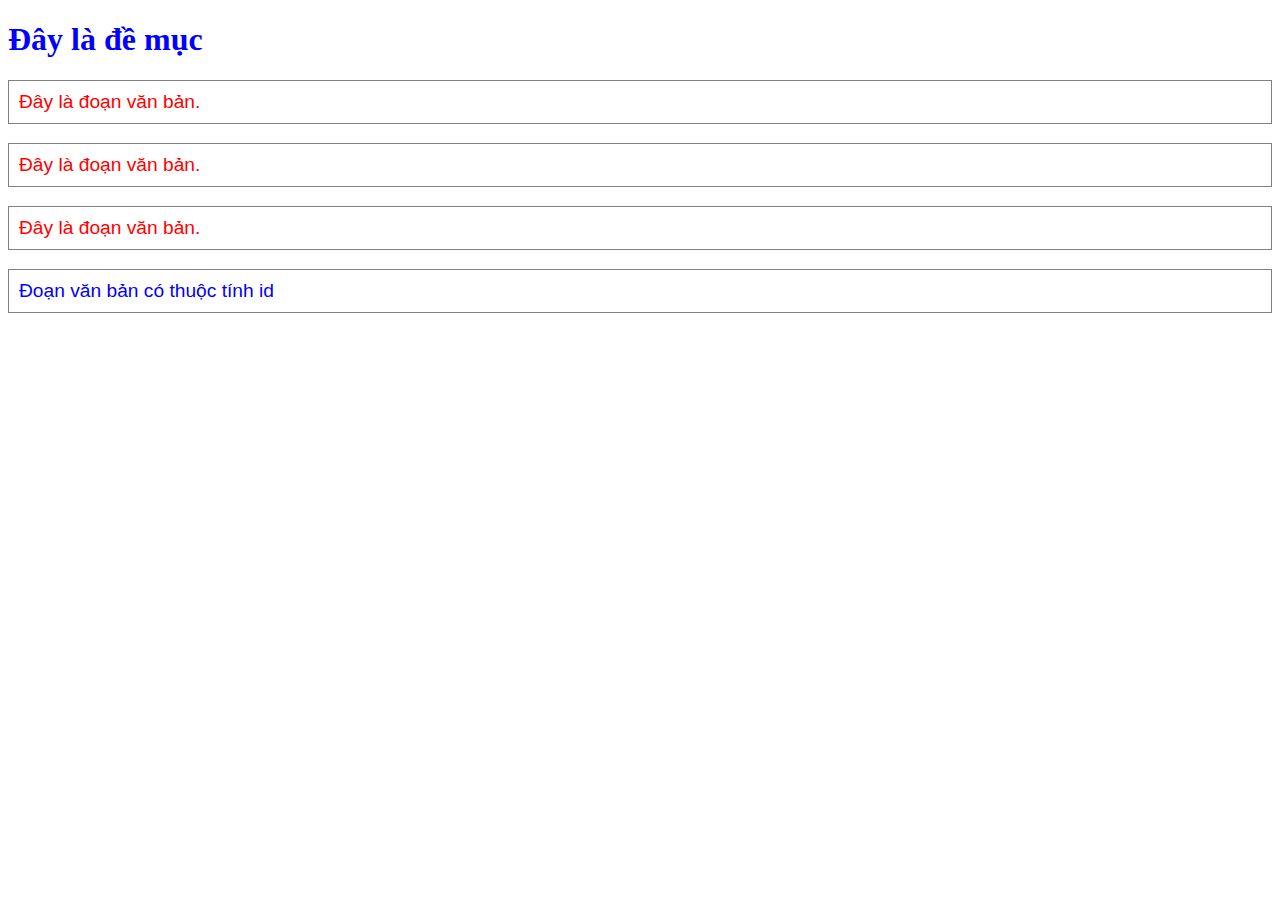
<file: CSS/index.html>
<!DOCTYPE html>
<html lang="en">
<head>
    <meta charset="UTF-8">
    <title>Title</title>
    <style>
        h1 {
            color: blue;
            font-family: Tahoma;
            font-size: 200%;

        }

        p {
            color: red;
            font-family: Arial;
            font-size: 120%;
            border: 1px solid grey;
            padding: 10px;
        }
        #element1 {
            color: blue;
        }
    </style>
</head>
<body>

<h1>Đây là đề mục</h1>

<p>Đây là đoạn văn bản.</p>
<p>Đây là đoạn văn bản.</p>
<p>Đây là đoạn văn bản.</p>
<p id="element1">Đoạn văn bản có thuộc tính id</p>
</body>
</html>
</file>
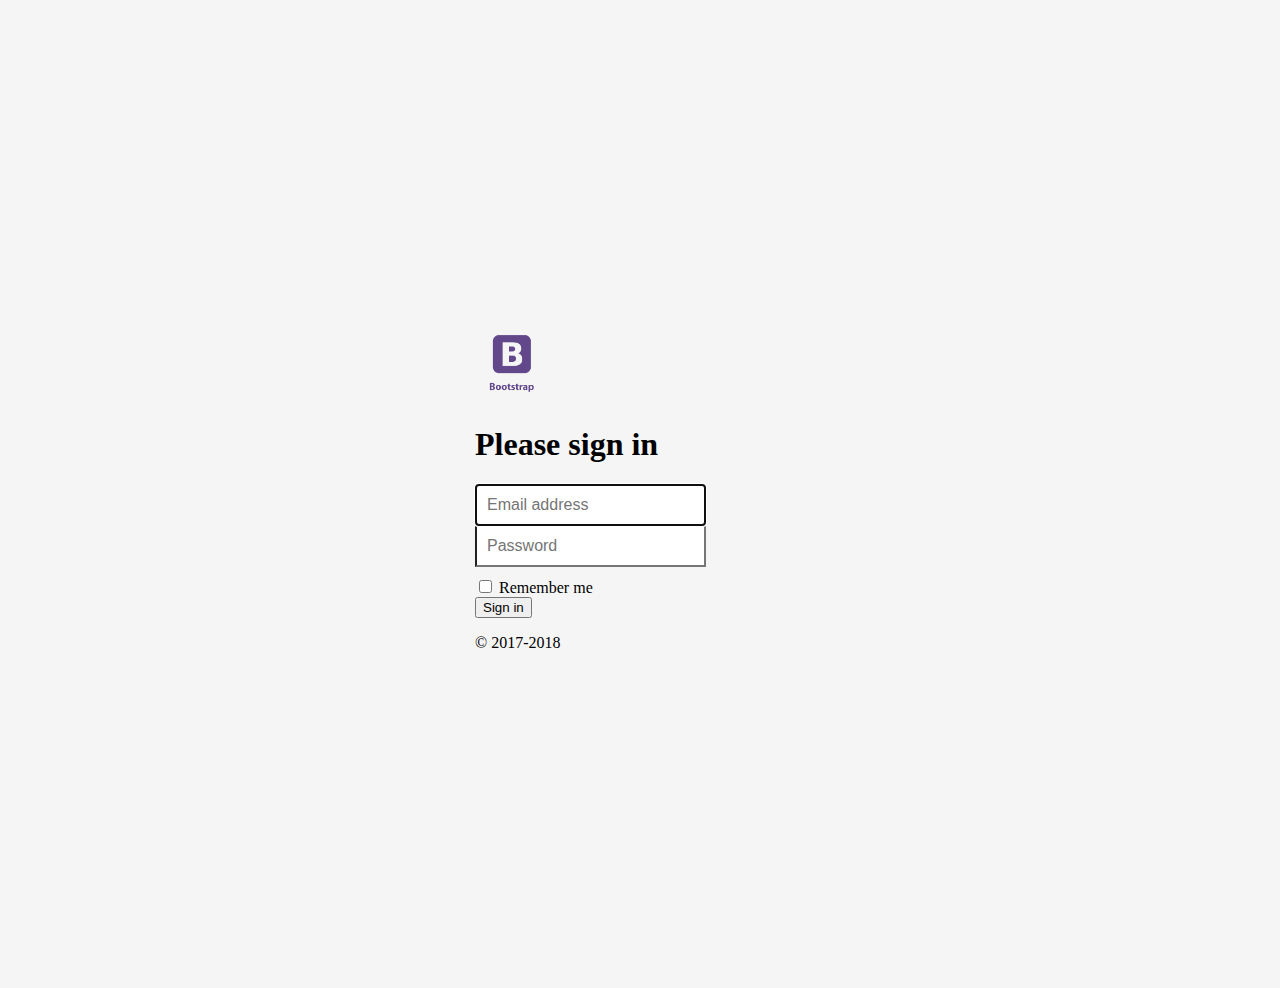
<file: Sử dụng Bootstrap xây dựng form login/index.html>
<!doctype html>
<html lang="en">
<head>
    <!-- Required meta tags -->
    <meta charset="utf-8">
    <meta name="viewport" content="width=device-width, initial-scale=1">

    <!-- Bootstrap CSS -->
    <link href="https://cdn.jsdelivr.net/npm/bootstrap@5.0.0-beta2/dist/css/bootstrap.min.css" rel="stylesheet"
          integrity="sha384-BmbxuPwQa2lc/FVzBcNJ7UAyJxM6wuqIj61tLrc4wSX0szH/Ev+nYRRuWlolflfl" crossorigin="anonymous">

    <title>Login</title>
    <link rel="stylesheet" href="styles.css">
</head>
<body class="text-center">
<form class="form-signin">
    <img class="mb-4" src="bootstrap.png" alt="" width="72"
         height="72">
    <h1 class="h3 mb-3 font-weight-normal">Please sign in</h1>
    <input type="email" id="inputEmail" class="form-control" placeholder="Email address" required autofocus>
    <input type="password" id="inputPassword" class="form-control" placeholder="Password" required>
    <div class="checkbox mb-3">
        <label>
            <input type="checkbox" value="remember-me"> Remember me
        </label>
    </div>
    <button class="btn btn-lg btn-primary btn-block" type="submit">Sign in</button>
    <p class="mt-5 mb-3 text-muted">&copy; 2017-2018</p>
</form>
<script src="https://cdn.jsdelivr.net/npm/bootstrap@5.0.0-beta2/dist/js/bootstrap.bundle.min.js"
        integrity="sha384-b5kHyXgcpbZJO/tY9Ul7kGkf1S0CWuKcCD38l8YkeH8z8QjE0GmW1gYU5S9FOnJ0"
        crossorigin="anonymous"></script>
</body>
</html>
</file>
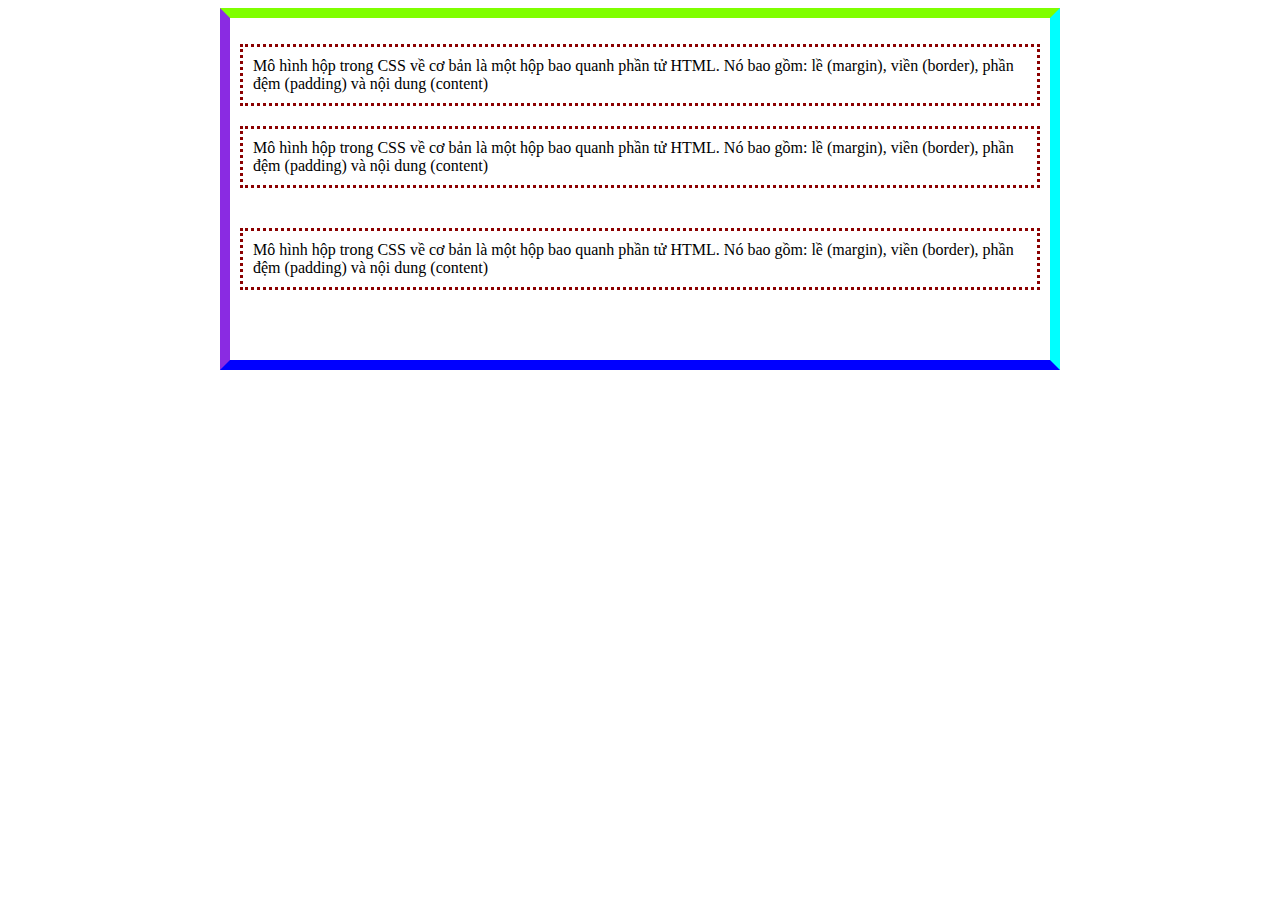
<file: Sử dụng box model/index.html>
<!DOCTYPE html>
<html lang="en">
<head>
    <meta charset="UTF-8">
    <title>Sử dụng Boxmodel</title>
    <style type="text/css">
        .boxmodel{
        margin: 0 auto;
        width: 800px;
        border: 10px;
        padding: 10px;
        border-color: chartreuse aqua blue blueviolet;
        border-style: solid;
    }
    .boxmodel p{
    border: 3px dotted darkred;
    padding: 10px;
    }
    #boxmodel1{
        margin-bottom: 20px;
    }
    #boxmodel2{
        margin-bottom: 40px;
    }
    #boxmodel3{
        margin-bottom: 60px;
    }

    </style>
</head>
<body>
<div class="boxmodel">
    <p id="boxmodel1">Mô hình hộp trong CSS về cơ bản là một hộp bao quanh phần tử HTML.
        Nó bao gồm: lề (margin), viền (border), phần đệm (padding) và nội dung (content)</p>
    <p id="boxmodel2">Mô hình hộp trong CSS về cơ bản là một hộp bao quanh phần tử HTML.
        Nó bao gồm: lề (margin), viền (border), phần đệm (padding) và nội dung (content)</p>
    <p id="boxmodel3">Mô hình hộp trong CSS về cơ bản là một hộp bao quanh phần tử HTML.
        Nó bao gồm: lề (margin), viền (border), phần đệm (padding) và nội dung (content)</p>
</div>
</body>
</html>
</file>
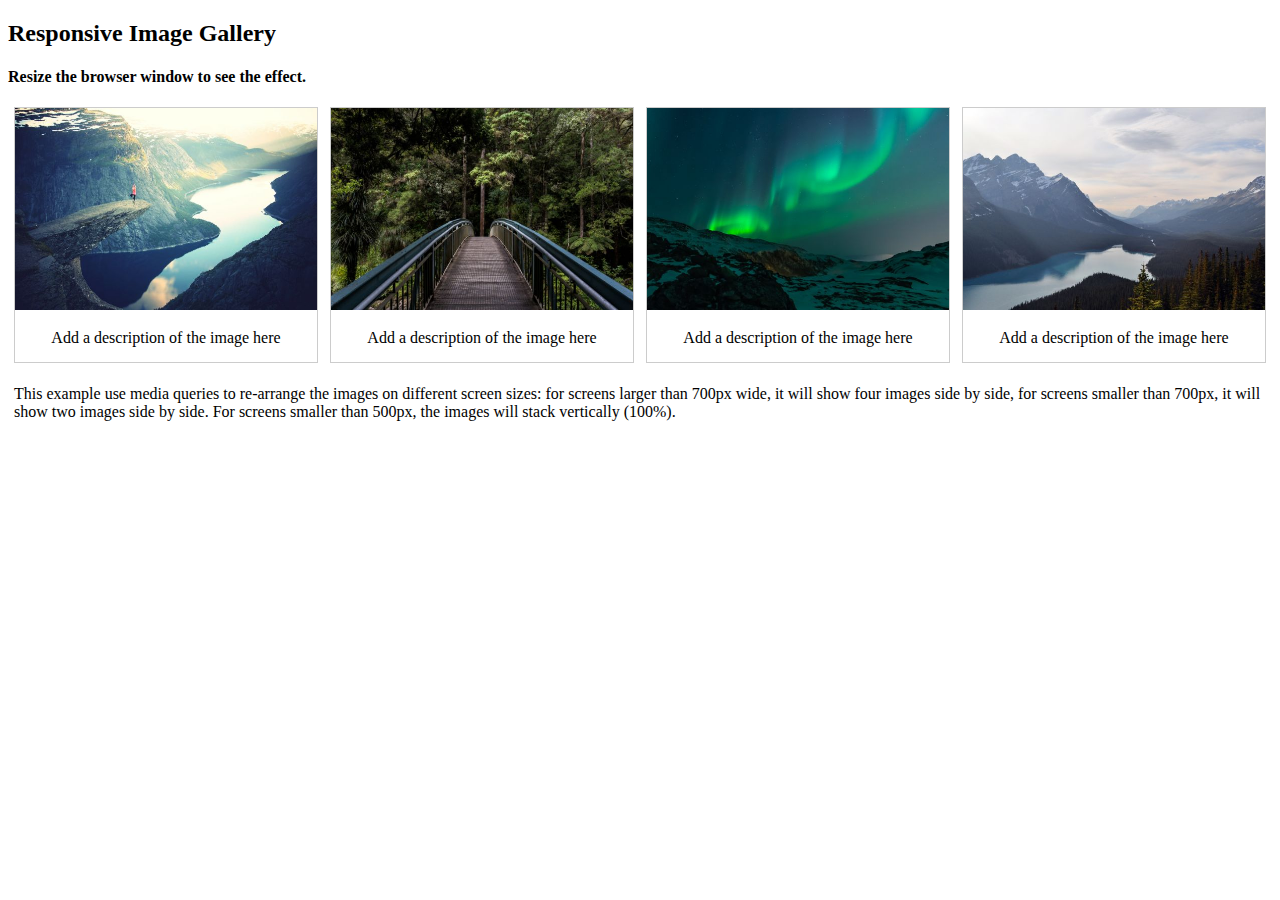
<file: Tạo gallery đơn giản sử dụng Bootstrap/index.html>
<!DOCTYPE html>
<html>
<head>
    <link rel="stylesheet" type="text/css" href="styles.css">

</head>
<body>

<h2>Responsive Image Gallery</h2>
<h4>Resize the browser window to see the effect.</h4>

<div class="responsive">
    <div class="gallery">
        <a target="_blank" href="img_fjords.jpg">
            <img src="img_fjords.jpg" alt="Trolltunga Norway" width="300" height="200">
        </a>
        <div class="desc">Add a description of the image here</div>
    </div>
</div>


<div class="responsive">
    <div class="gallery">
        <a target="_blank" href="img_forest.jpg">
            <img src="img_forest.jpg" alt="Forest" width="600" height="400">
        </a>
        <div class="desc">Add a description of the image here</div>
    </div>
</div>

<div class="responsive">
    <div class="gallery">
        <a target="_blank" href="img_lights.jpg">
            <img src="img_lights.jpg" alt="Northern Lights" width="600" height="400">
        </a>
        <div class="desc">Add a description of the image here</div>
    </div>
</div>

<div class="responsive">
    <div class="gallery">
        <a target="_blank" href="img_mountains.jpg">
            <img src="img_mountains.jpg" alt="Mountains" width="600" height="400">
        </a>
        <div class="desc">Add a description of the image here</div>
    </div>
</div>

<div class="clearfix"></div>

<div style="padding:6px;">
    <p>This example use media queries to re-arrange the images on different screen sizes: for screens larger than 700px wide, it will show four images side by side, for screens smaller than 700px, it will show two images side by side. For screens smaller than 500px, the images will stack vertically (100%).</p>
</div>

</body>
</html>
</file>
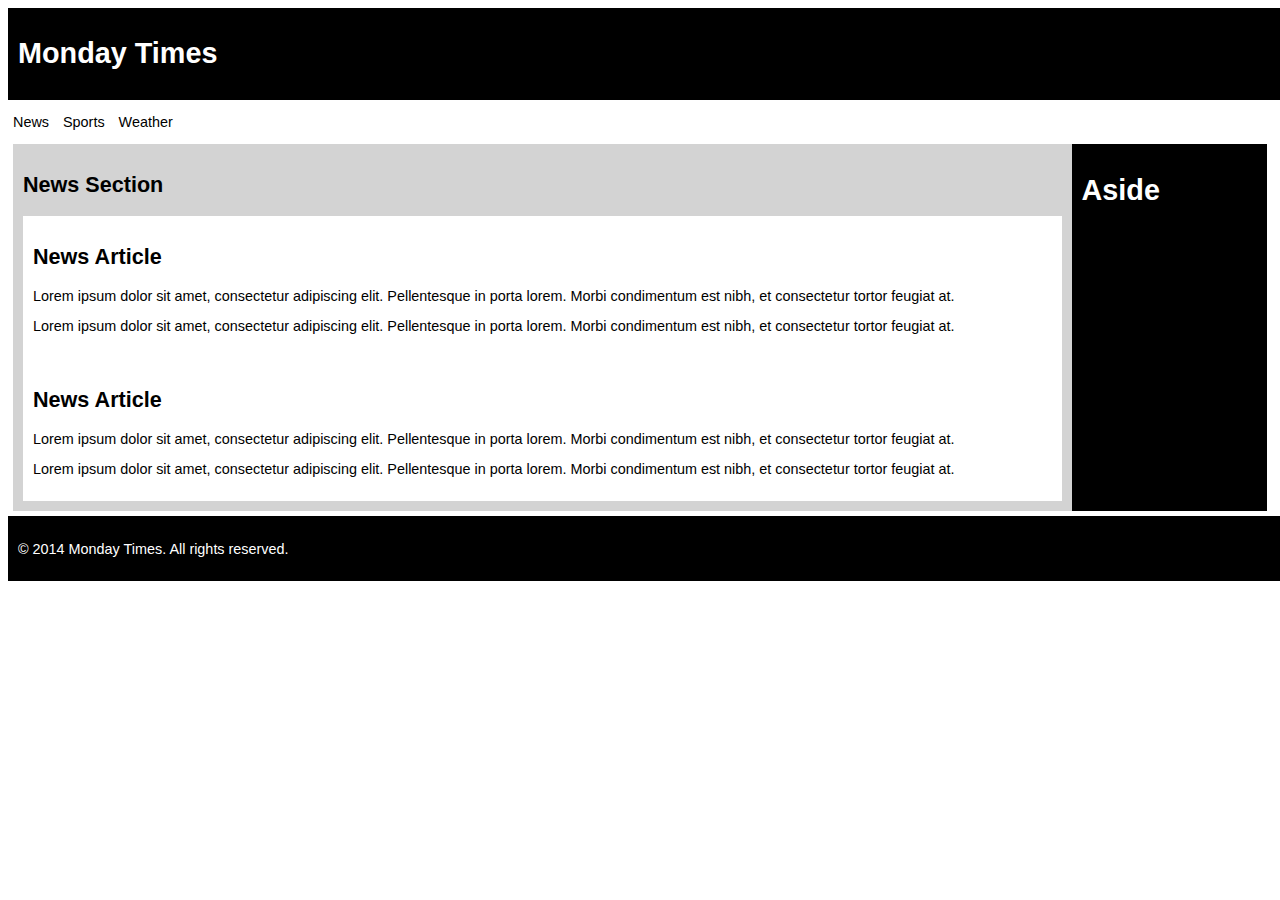
<file: Tạo layout với các thẻ HTML5 và CSS/index.html>
<!DOCTYPE html>
<html>
<head>
  <meta charset="utf-8">
  <meta name="viewport" content="width=device-width, initial-scale=1">
  <link rel="stylesheet" type="text/css" href="styles.css">
  <title></title>
</head>
<body>
<header>
  <h1>Monday Times</h1>
</header>

<nav>
<ul>
  <li>News</li>
  <li>Sports</li>
  <li>Weather</li>
</ul>
</nav>
<div class="grid-section">
<section>
  <h2>News Section</h2>
  <article>
    <h2>News Article</h2>
    <p>Lorem ipsum dolor sit amet, consectetur adipiscing elit. Pellentesque in porta lorem. Morbi condimentum est nibh, et consectetur tortor feugiat at.</p>
    <p>Lorem ipsum dolor sit amet, consectetur adipiscing elit. Pellentesque in porta lorem. Morbi condimentum est nibh, et consectetur tortor feugiat at.</p>
  </article>
  <article>
    <h2>News Article</h2>
    <p>Lorem ipsum dolor sit amet, consectetur adipiscing elit. Pellentesque in porta lorem. Morbi condimentum est nibh, et consectetur tortor feugiat at.</p>
    <p>Lorem ipsum dolor sit amet, consectetur adipiscing elit. Pellentesque in porta lorem. Morbi condimentum est nibh, et consectetur tortor feugiat at.</p>
  </article>
</section>
<aside><h1>Aside</h1></aside>
</div>
<footer>
  <p>&copy; 2014 Monday Times. All rights reserved.</p>
</footer>
</body>
</html>
</file>
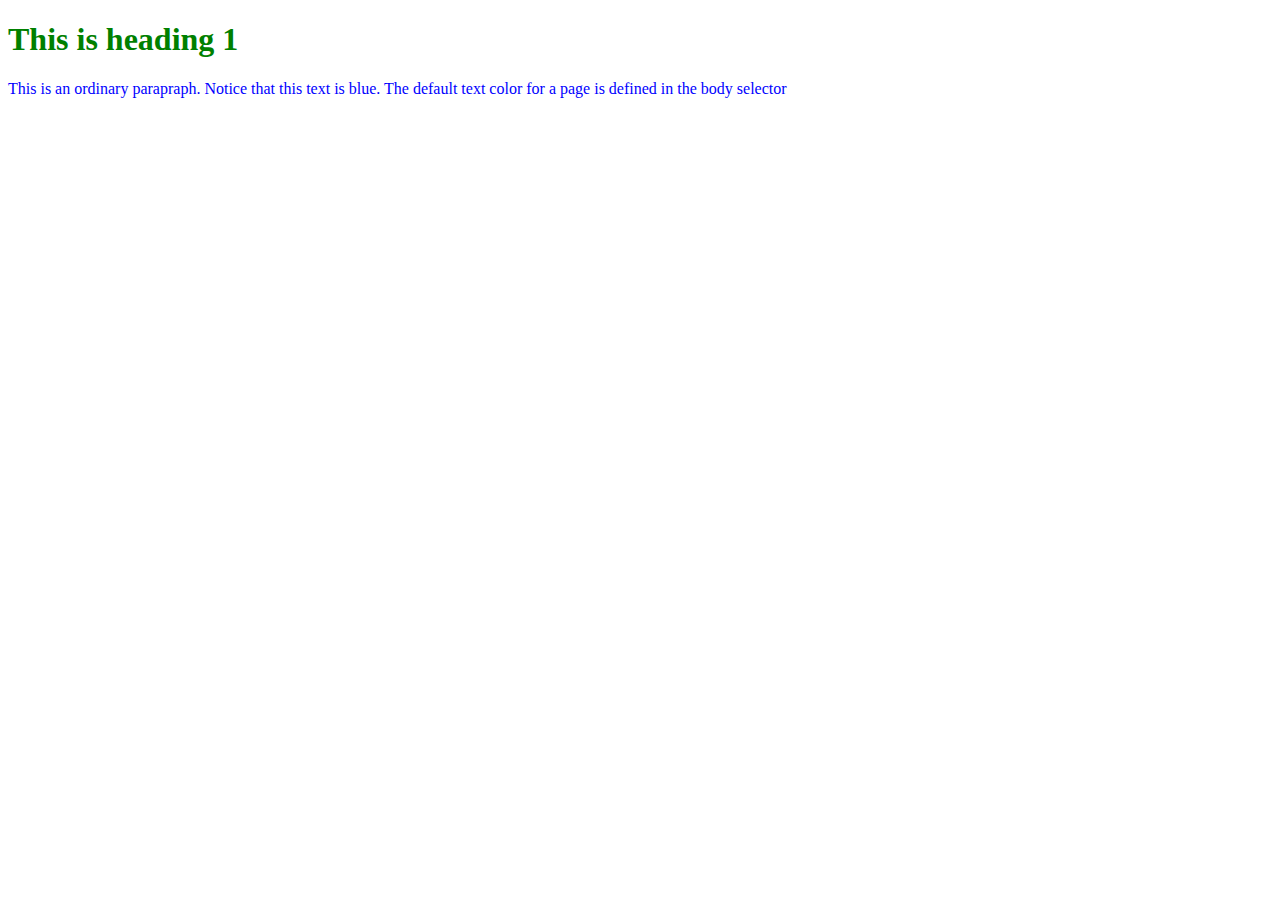
<file: CSS/Nhúng CSS vào trang HTML/index.html>
<!DOCTYPE html>
<html>
<head>
	<meta charset="utf-8">
	<meta name="viewport" content="width=device-width, initial-scale=1">
	<title></title>
</head>
<body>
<h1 style="color: green;">This is heading 1</h1>
<p style="color: blue;">This is an ordinary parapraph. Notice that this text is blue. The default text color for a page is defined in the body selector</p>
</body>
</html>
</file>
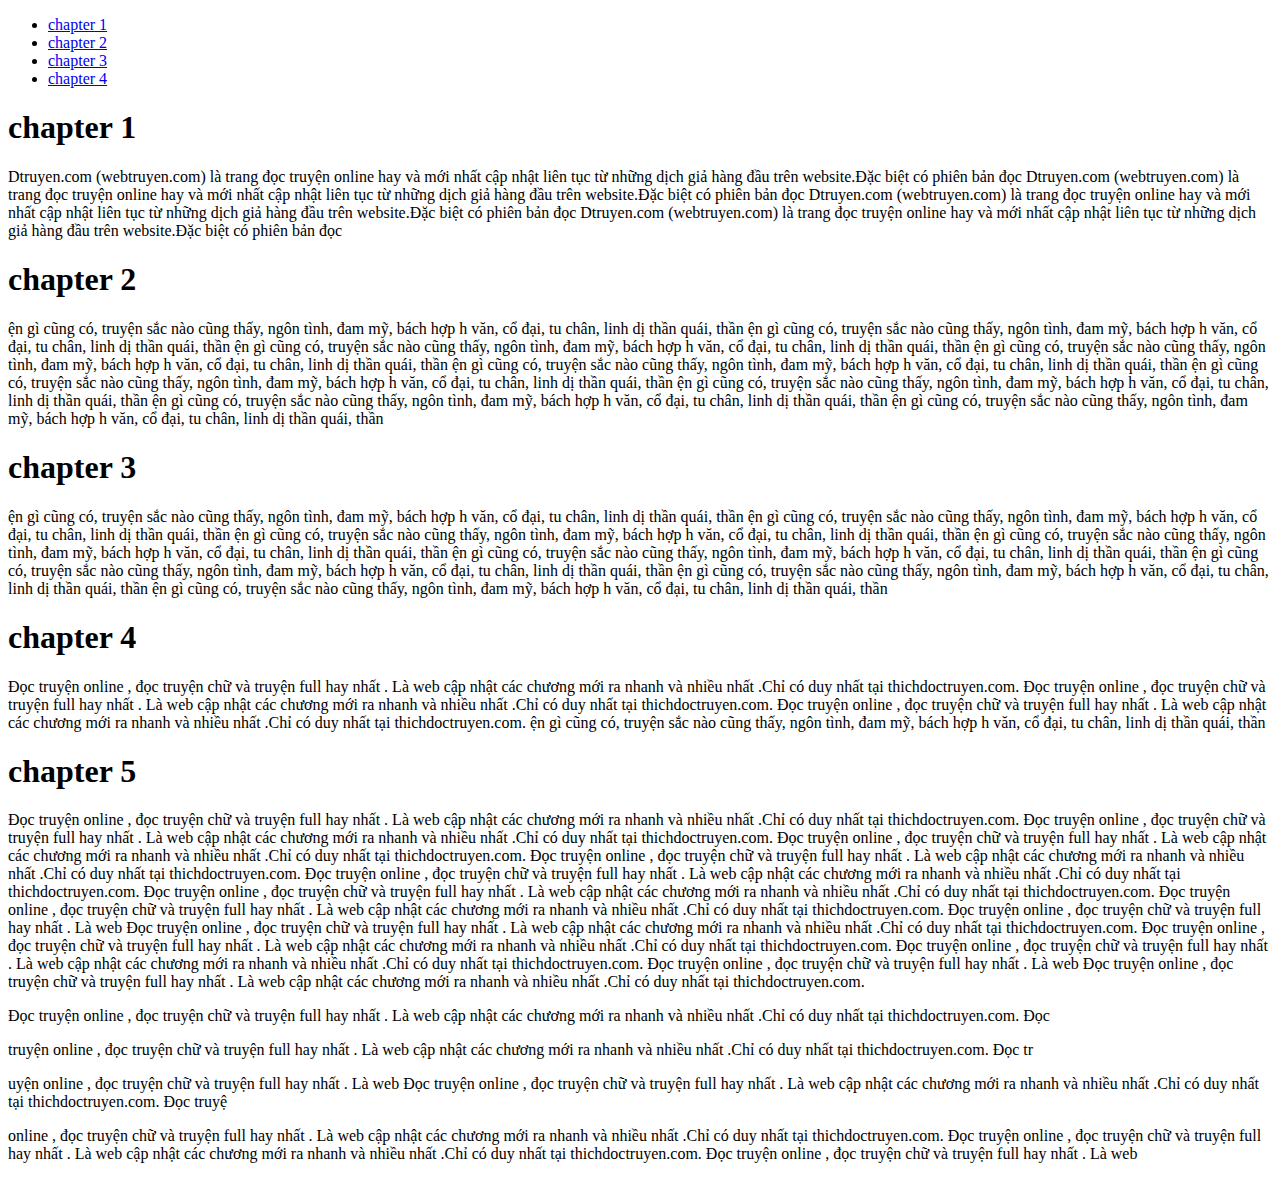
<file: CSS/Tạo trang đọc truyện ngắn/index.html>
<!DOCTYPE html>
<html>
<head>
	<meta charset="utf-8">
	<meta name="viewport" content="width=device-width, initial-scale=1">
	<title>Truyen</title>
</head>
<body>
<ul>
	<li>
		<a href="#c1">chapter 1</a>
	</li>
	<li>
		<a href="#c2">chapter 2</a>
	</li>
	<li>
		<a href="#c3">chapter 3</a>
	</li>
	<li>
		<a href="#c4">chapter 4</a>
	</li>
</ul>
<h1 id="c1">chapter 1</h1>
<p>Dtruyen.com (webtruyen.com) là trang đọc truyện online hay và mới nhất cập nhật liên tục từ những dịch giả hàng đầu trên website.Đặc biệt có phiên bản đọc Dtruyen.com (webtruyen.com) là trang đọc truyện online hay và mới nhất cập nhật liên tục từ những dịch giả hàng đầu trên website.Đặc biệt có phiên bản đọc Dtruyen.com (webtruyen.com) là trang đọc truyện online hay và mới nhất cập nhật liên tục từ những dịch giả hàng đầu trên website.Đặc biệt có phiên bản đọc Dtruyen.com (webtruyen.com) là trang đọc truyện online hay và mới nhất cập nhật liên tục từ những dịch giả hàng đầu trên website.Đặc biệt có phiên bản đọc</p>
<h1  id="c2">chapter 2</h1>
<p>ện gì cũng có, truyện sắc nào cũng thấy, ngôn tình, đam mỹ, bách hợp h văn, cổ đại, tu chân, linh dị thần quái, thần ện gì cũng có, truyện sắc nào cũng thấy, ngôn tình, đam mỹ, bách hợp h văn, cổ đại, tu chân, linh dị thần quái, thần ện gì cũng có, truyện sắc nào cũng thấy, ngôn tình, đam mỹ, bách hợp h văn, cổ đại, tu chân, linh dị thần quái, thần ện gì cũng có, truyện sắc nào cũng thấy, ngôn tình, đam mỹ, bách hợp h văn, cổ đại, tu chân, linh dị thần quái, thần ện gì cũng có, truyện sắc nào cũng thấy, ngôn tình, đam mỹ, bách hợp h văn, cổ đại, tu chân, linh dị thần quái, thần ện gì cũng có, truyện sắc nào cũng thấy, ngôn tình, đam mỹ, bách hợp h văn, cổ đại, tu chân, linh dị thần quái, thần ện gì cũng có, truyện sắc nào cũng thấy, ngôn tình, đam mỹ, bách hợp h văn, cổ đại, tu chân, linh dị thần quái, thần ện gì cũng có, truyện sắc nào cũng thấy, ngôn tình, đam mỹ, bách hợp h văn, cổ đại, tu chân, linh dị thần quái, thần ện gì cũng có, truyện sắc nào cũng thấy, ngôn tình, đam mỹ, bách hợp h văn, cổ đại, tu chân, linh dị thần quái, thần </p>
<h1  id="c3">chapter 3</h1>
<p> ện gì cũng có, truyện sắc nào cũng thấy, ngôn tình, đam mỹ, bách hợp h văn, cổ đại, tu chân, linh dị thần quái, thần ện gì cũng có, truyện sắc nào cũng thấy, ngôn tình, đam mỹ, bách hợp h văn, cổ đại, tu chân, linh dị thần quái, thần ện gì cũng có, truyện sắc nào cũng thấy, ngôn tình, đam mỹ, bách hợp h văn, cổ đại, tu chân, linh dị thần quái, thần ện gì cũng có, truyện sắc nào cũng thấy, ngôn tình, đam mỹ, bách hợp h văn, cổ đại, tu chân, linh dị thần quái, thần ện gì cũng có, truyện sắc nào cũng thấy, ngôn tình, đam mỹ, bách hợp h văn, cổ đại, tu chân, linh dị thần quái, thần ện gì cũng có, truyện sắc nào cũng thấy, ngôn tình, đam mỹ, bách hợp h văn, cổ đại, tu chân, linh dị thần quái, thần ện gì cũng có, truyện sắc nào cũng thấy, ngôn tình, đam mỹ, bách hợp h văn, cổ đại, tu chân, linh dị thần quái, thần ện gì cũng có, truyện sắc nào cũng thấy, ngôn tình, đam mỹ, bách hợp h văn, cổ đại, tu chân, linh dị thần quái, thần </p>
<h1  id="c4"> chapter 4</h1>
<p> Đọc truyện online , đọc truyện chữ và truyện full hay nhất . Là web cập nhật các chương mới ra nhanh và nhiều nhất .Chỉ có duy nhất tại thichdoctruyen.com.
 Đọc truyện online , đọc truyện chữ và truyện full hay nhất . Là web cập nhật các chương mới ra nhanh và nhiều nhất .Chỉ có duy nhất tại thichdoctruyen.com.
 Đọc truyện online , đọc truyện chữ và truyện full hay nhất . Là web cập nhật các chương mới ra nhanh và nhiều nhất .Chỉ có duy nhất tại thichdoctruyen.com.
 ện gì cũng có, truyện sắc nào cũng thấy, ngôn tình, đam mỹ, bách hợp h văn, cổ đại, tu chân, linh dị thần quái, thần </p>
<h1> chapter 5</h1>
<p>	Đọc truyện online , đọc truyện chữ và truyện full hay nhất . Là web cập nhật các chương mới ra nhanh và nhiều nhất .Chỉ có duy nhất tại thichdoctruyen.com.
 Đọc truyện online , đọc truyện chữ và truyện full hay nhất . Là web cập nhật các chương mới ra nhanh và nhiều nhất .Chỉ có duy nhất tại thichdoctruyen.com.
Đọc truyện online , đọc truyện chữ và truyện full hay nhất . Là web cập nhật các chương mới ra nhanh và nhiều nhất .Chỉ có duy nhất tại thichdoctruyen.com.
 Đọc truyện online , đọc truyện chữ và truyện full hay nhất . Là web cập nhật các chương mới ra nhanh và nhiều nhất .Chỉ có duy nhất tại thichdoctruyen.com.
 Đọc truyện online , đọc truyện chữ và truyện full hay nhất . Là web cập nhật các chương mới ra nhanh và nhiều nhất .Chỉ có duy nhất tại thichdoctruyen.com.
 Đọc truyện online , đọc truyện chữ và truyện full hay nhất . Là web cập nhật các chương mới ra nhanh và nhiều nhất .Chỉ có duy nhất tại thichdoctruyen.com.
Đọc truyện online , đọc truyện chữ và truyện full hay nhất . Là web cập nhật các chương mới ra nhanh và nhiều nhất .Chỉ có duy nhất tại thichdoctruyen.com.
 Đọc truyện online , đọc truyện chữ và truyện full hay nhất . Là web 
 Đọc truyện online , đọc truyện chữ và truyện full hay nhất . Là web cập nhật các chương mới ra nhanh và nhiều nhất .Chỉ có duy nhất tại thichdoctruyen.com.
 Đọc truyện online , đọc truyện chữ và truyện full hay nhất . Là web cập nhật các chương mới ra nhanh và nhiều nhất .Chỉ có duy nhất tại thichdoctruyen.com.
Đọc truyện online , đọc truyện chữ và truyện full hay nhất . Là web cập nhật các chương mới ra nhanh và nhiều nhất .Chỉ có duy nhất tại thichdoctruyen.com.
 Đọc truyện online , đọc truyện chữ và truyện full hay nhất . Là web 
 Đọc truyện online , đọc truyện chữ và truyện full hay nhất . Là web cập nhật các chương mới ra nhanh và nhiều nhất .Chỉ có duy nhất tại thichdoctruyen.com.
<p> Đọc truyện online , đọc truyện chữ và truyện full hay nhất . Là web cập nhật các chương mới ra nhanh và nhiều nhất .Chỉ có duy nhất tại thichdoctruyen.com.
Đọc</p> truyện online , đọc truyện chữ và truyện full hay nhất . Là web cập nhật các chương mới ra nhanh và nhiều nhất .Chỉ có duy nhất tại thichdoctruyen.com.
 Đọc tr<p>uyện online , đọc truyện chữ và truyện full hay nhất . Là web 
 Đọc truyện online , đọc truyện chữ và truyện full hay nhất . Là web cập nhật các chương mới ra nhanh và nhiều nhất .Chỉ có duy nhất tại thichdoctruyen.com.
 Đọc truyệ</p> online , đọc truyện chữ và truyện full hay nhất . Là web cập nhật các chương mới ra nhanh và nhiều nhất .Chỉ có duy nhất tại thichdoctruyen.com.
Đọc truyện online , đọc truyện chữ và truyện full hay nhất . Là web cập nhật các chương mới ra nhanh và nhiều nhất .Chỉ có duy nhất tại thichdoctruyen.com.
 Đọc truyện online , đọc truyện chữ và truyện full hay nhất . Là web 

</p>
</body>
</html>
</file>
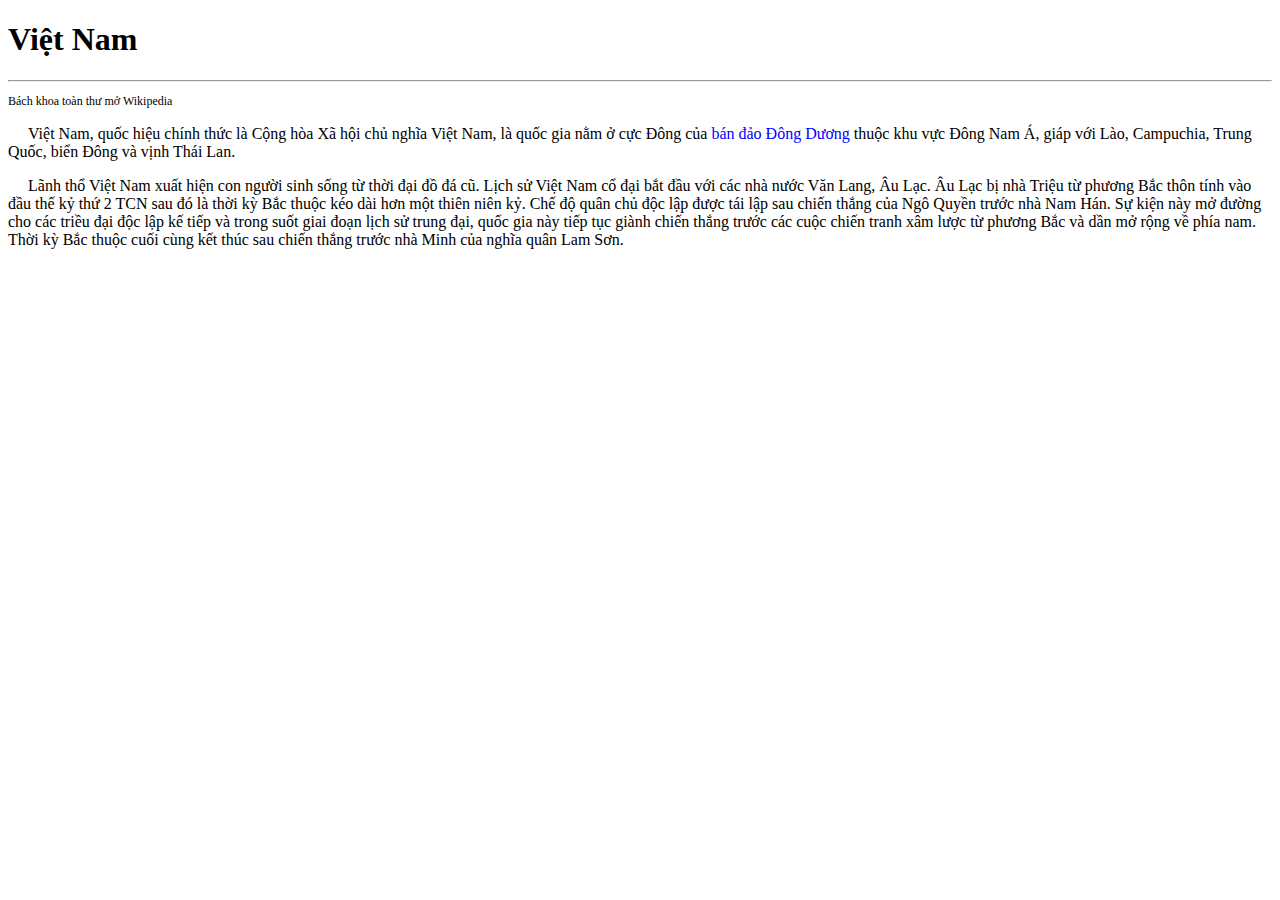
<file: CSS/Định dạng văn bản với CSS/index.html>
<!DOCTYPE html>
<html>
<head>
	<meta charset="utf-8">
	<meta name="viewport" content="width=device-width, initial-scale=1">
	<title></title>
</head>
<body>
<h1>Việt Nam</h1>
<hr>
<p style="font-size: 12px;">Bách khoa toàn thư mở Wikipedia</p>
<p style="text-align: left;
text-indent: 20px;">Việt Nam, quốc hiệu chính thức là Cộng hòa Xã hội chủ nghĩa Việt Nam, là quốc gia nằm ở cực Đông của <span style="color: blue;">bán đảo Đông Dương </span> thuộc khu vực Đông Nam Á, giáp với Lào, Campuchia, Trung Quốc, biển Đông và vịnh Thái Lan.</p>
<p style="text-indent: 20px;">Lãnh thổ Việt Nam xuất hiện con người sinh sống từ thời đại đồ đá cũ. Lịch sử Việt Nam cổ đại bắt đầu với các nhà nước Văn Lang, Âu Lạc. Âu Lạc bị nhà Triệu từ phương Bắc thôn tính vào đầu thế kỷ thứ 2 TCN sau đó là thời kỳ Bắc thuộc kéo dài hơn một thiên niên kỷ. Chế độ quân chủ độc lập được tái lập sau chiến thắng của Ngô Quyền trước nhà Nam Hán. Sự kiện này mở đường cho các triều đại độc lập kế tiếp và trong suốt giai đoạn lịch sử trung đại, quốc gia này tiếp tục giành chiến thắng trước các cuộc chiến tranh xâm lược từ phương Bắc và dần mở rộng về phía nam. Thời kỳ Bắc thuộc cuối cùng kết thúc sau chiến thắng trước nhà Minh của nghĩa quân Lam Sơn.</p>
</body>
</html>
</file>
<file: Sử dụng Bootstrap xây dựng form login/styles.css>
html,
body {
    height: 100%;
}

body {
    display: -ms-flexbox;
    display: -webkit-box;
    display: flex;
    -ms-flex-align: center;
    -ms-flex-pack: center;
    -webkit-box-align: center;
    align-items: center;
    -webkit-box-pack: center;
    justify-content: center;
    padding-top: 40px;
    padding-bottom: 40px;
    background-color: #f5f5f5;
}

.form-signin {
    width: 100%;
    max-width: 330px;
    padding: 15px;
    margin: 0 auto;
}
.form-signin .checkbox {
    font-weight: 400;
}
.form-signin .form-control {
    position: relative;
    box-sizing: border-box;
    height: auto;
    padding: 10px;
    font-size: 16px;
}
.form-signin .form-control:focus {
    z-index: 2;
}
.form-signin input[type="email"] {
    margin-bottom: -1px;
    border-bottom-right-radius: 0;
    border-bottom-left-radius: 0;
}
.form-signin input[type="password"] {
    margin-bottom: 10px;
    border-top-left-radius: 0;
    border-top-right-radius: 0;
}
</file>
<file: Tạo gallery đơn giản sử dụng Bootstrap/styles.css>
div.gallery {
    border: 1px solid #ccc;
}

div.gallery:hover {
    border: 1px solid #777;
}

div.gallery img {
    width: 100%;
    height: auto;
}

div.desc {
    padding: 15px;
    text-align: center;
}

* {
    box-sizing: border-box;
}

.responsive {
    padding: 0 6px;
    float: left;
    width: 24.99999%;
}

@media only screen and (max-width: 700px){
    .responsive {
        width: 49.99999%;
        margin: 6px 0;
    }
}

@media only screen and (max-width: 500px){
    .responsive {
        width: 100%;
    }
}

.clearfix:after {
    content: "";
    display: table;
    clear: both;
}
</file>
<file: Tạo layout với các thẻ HTML5 và CSS/styles.css>
body {
    font-family: Verdana,sans-serif;
    font-size: 0.9em;
}

header, footer {
    padding: 10px;
    color: white;
    background-color: black;
    width: 100%;
}

section {
    padding: 10px;
    background-color: lightgrey;
    float: left;
}

article {
    padding: 10px;
    background-color: white;
}
aside{
    padding: 10px;
    color: white;
    background-color: black;
}
nav ul {
    padding: 0;
}

nav ul li {
    display: inline;
    margin: 5px;
}
.grid-section{
    margin: 5px;
    display: grid;
    grid-template-areas:
    'aside aside';
}
</file>
